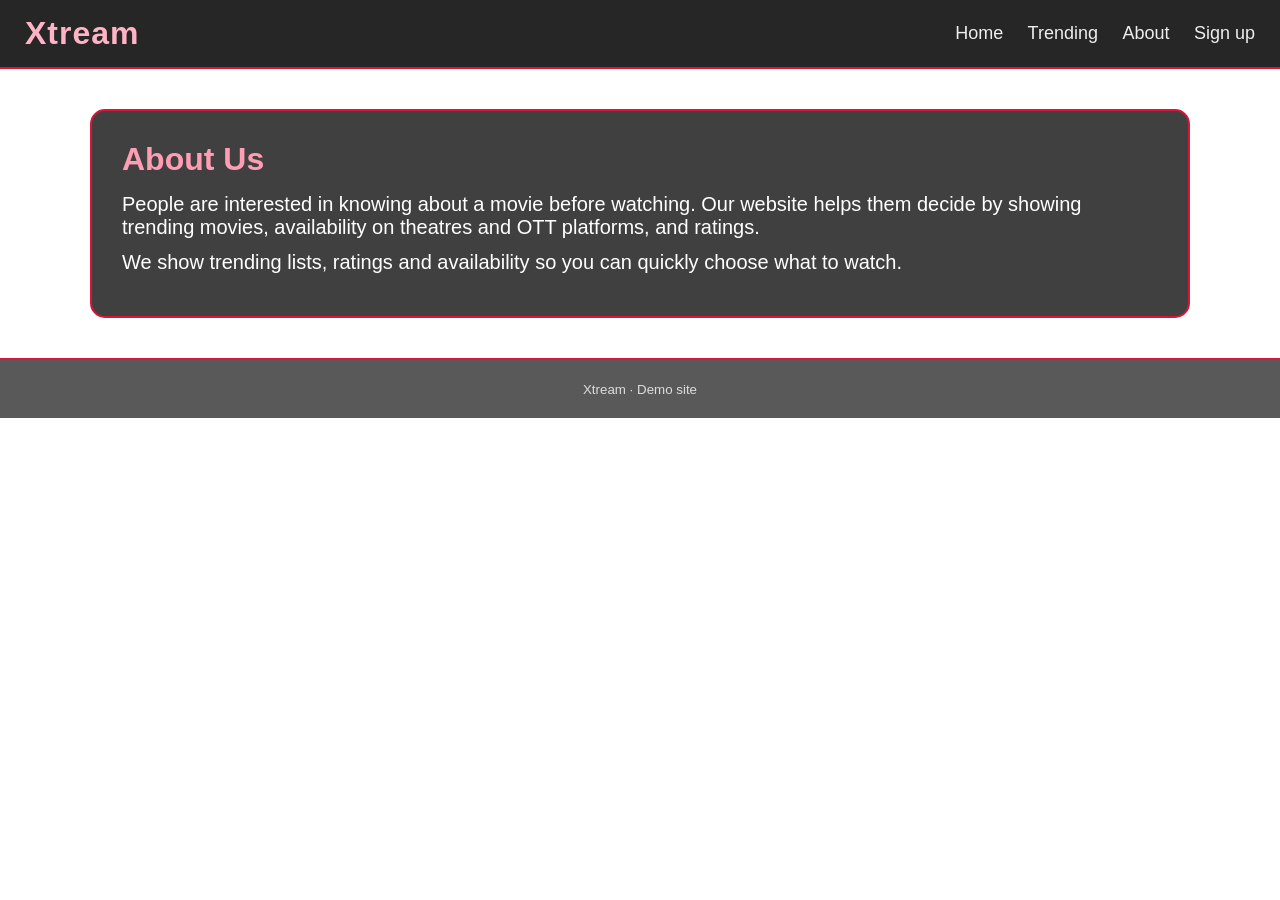
<file: about.html>
<!doctype html>
<html lang="en">
<head>
  <meta charset="utf-8" />
  <meta name="viewport" content="width=device-width,initial-scale=1" />
  <title>About — Xtream</title>
  <link rel="stylesheet" href="styles.css" />
</head>
<body>
  <header class="header">
    <h1 class="brand">Xtream</h1>
    <nav class="nav">
      <a href="index.html">Home</a>
      <a href="movies.html">Trending</a>
      <a href="about.html">About</a>
      <a href="signup.html">Sign up</a>
    </nav>
  </header>

  <main class="container about-page">
    <h2>About Us</h2>
    <p>People are interested in knowing about a movie before watching. Our website helps them decide by showing trending movies, availability on theatres and OTT platforms, and ratings.</p>
    <p>We show trending lists, ratings and availability so you can quickly choose what to watch.</p>
  </main>

  <footer class="footer">
    <small>Xtream · Demo site</small>
  </footer>
</body>
</html>
</file>
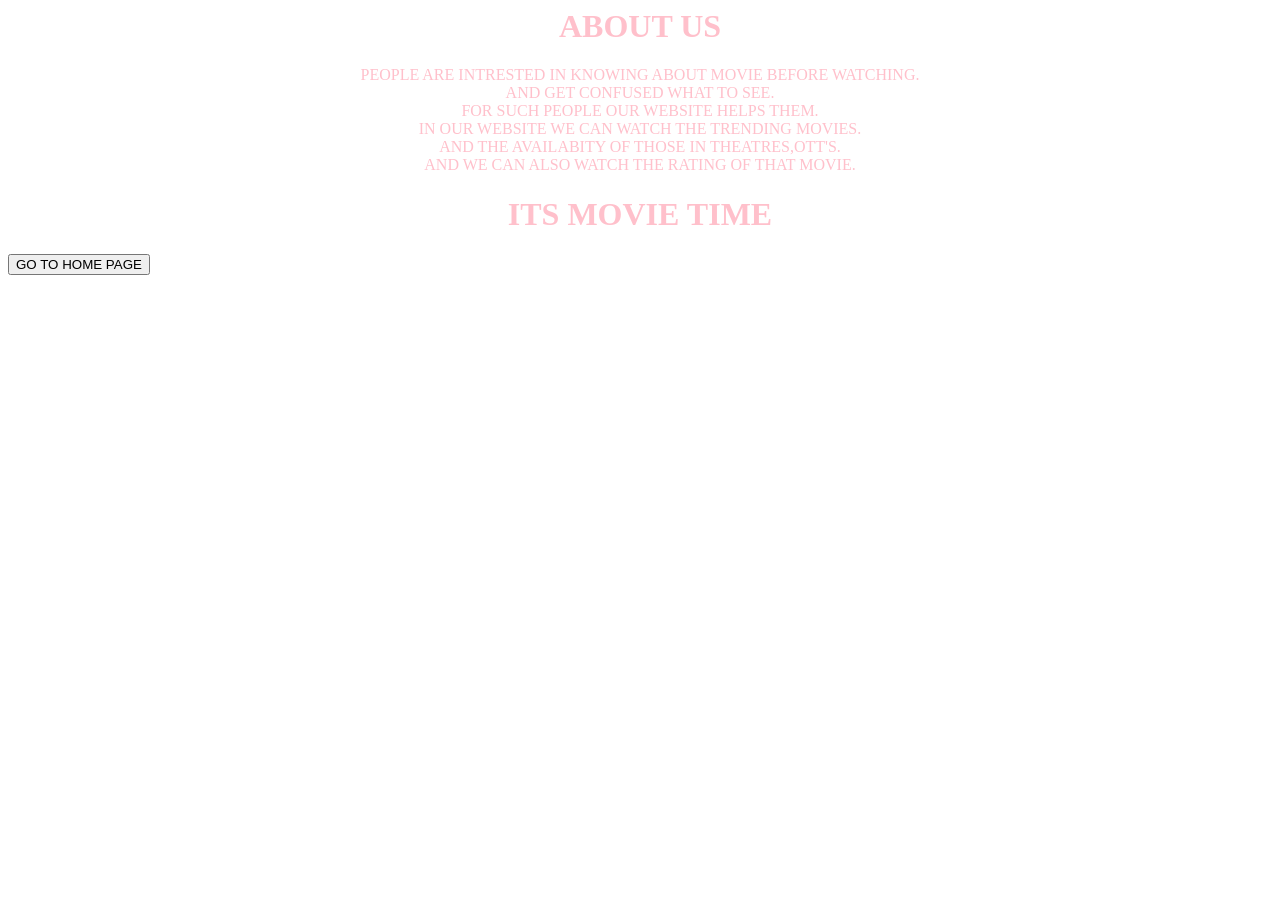
<file: intro.html>
<html>
<head>
<style>
body{
background-image:url("https://www.shutterstock.com/image-illustration/red-end-black-abstract-hd-260nw-1897086976.jpg");
background-size:cover;
background-repeat:no-repeat;
color:pink;
}
</style>
</head>
<body >
<center><h1 class="1">ABOUT US</h1>
PEOPLE ARE INTRESTED IN KNOWING ABOUT MOVIE BEFORE WATCHING.<br>AND GET CONFUSED WHAT TO SEE.
<br>
FOR SUCH PEOPLE OUR WEBSITE HELPS THEM.
<br>
IN OUR WEBSITE WE CAN WATCH THE TRENDING MOVIES.
<br>
AND THE AVAILABITY OF THOSE IN THEATRES,OTT'S.<br>AND WE CAN ALSO WATCH THE RATING OF THAT MOVIE.
<h1 >ITS MOVIE TIME</h1></center>
<button ><a href="file:///C:/Users/srinivasulu/Desktop/project.html"></a>GO TO HOME PAGE</button>
</body>
</html>
</file>
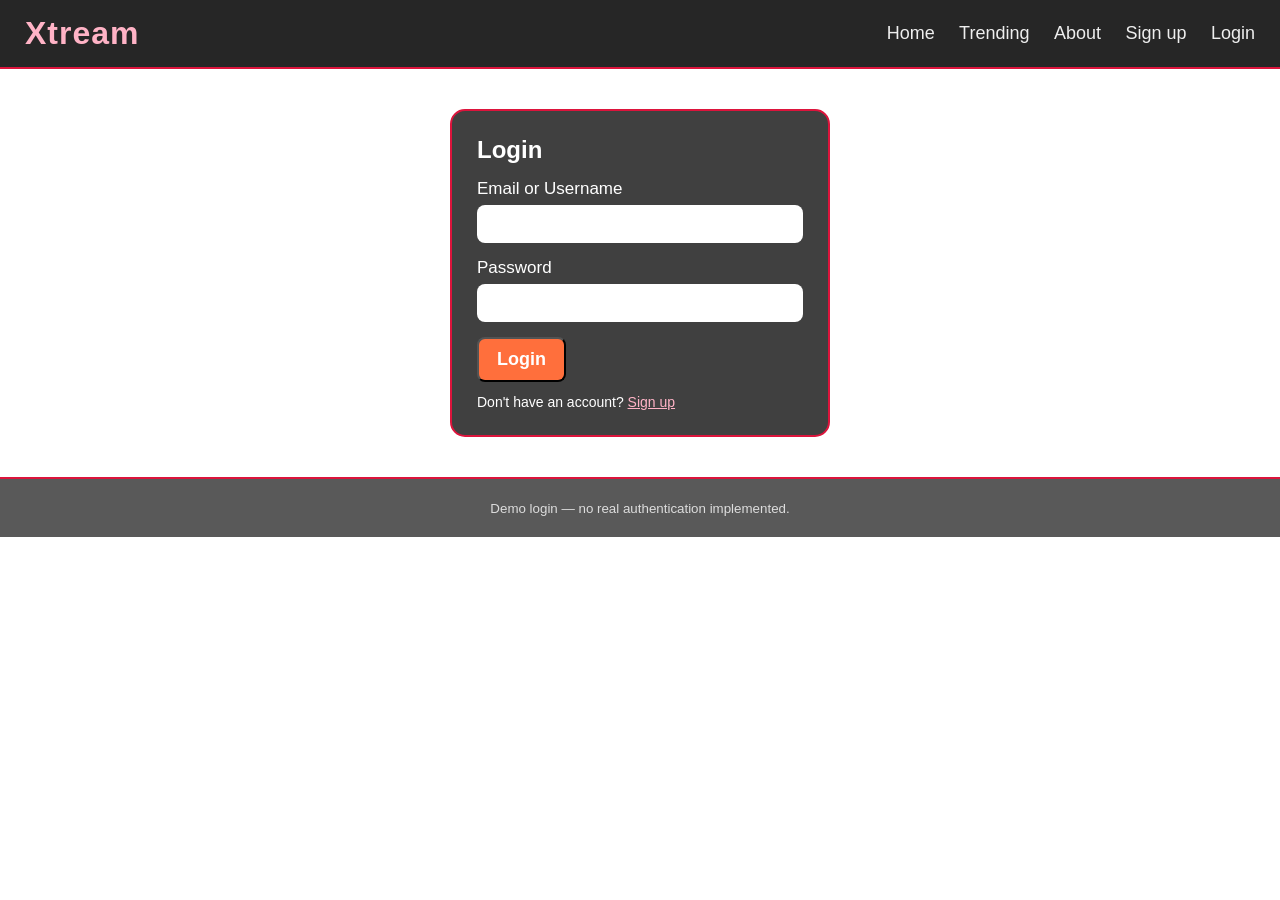
<file: login.html>
<!doctype html>
<html lang="en">
<head>
  <meta charset="utf-8" />
  <meta name="viewport" content="width=device-width,initial-scale=1" />
  <title>Login — Xtream</title>
  <link rel="stylesheet" href="styles.css" />
</head>
<body>
  <header class="header">
    <h1 class="brand">Xtream</h1>
    <nav class="nav">
      <a href="index.html">Home</a>
      <a href="movies.html">Trending</a>
      <a href="about.html">About</a>
      <a href="signup.html">Sign up</a>
      <a href="login.html">Login</a>
    </nav>
  </header>

  <main class="container">
    <div class="form-card" style="max-width: 380px;">
      <h2 style="margin-bottom:15px;">Login</h2>

      <form>
        <label>
          Email or Username
          <input type="text" name="user" required />
        </label>

        <label>
          Password
          <input type="password" name="pw" required />
        </label>

        <div style="margin-top:10px;">
          <button type="submit" class="button">Login</button>
        </div>
      </form>

      <p style="margin-top:12px;font-size:14px;">
        Don't have an account? <a href="signup.html" style="color:#ffb3c6;">Sign up</a>
      </p>
    </div>
  </main>

  <footer class="footer">
    <small>Demo login — no real authentication implemented.</small>
  </footer>
</body>
</html>
</file>
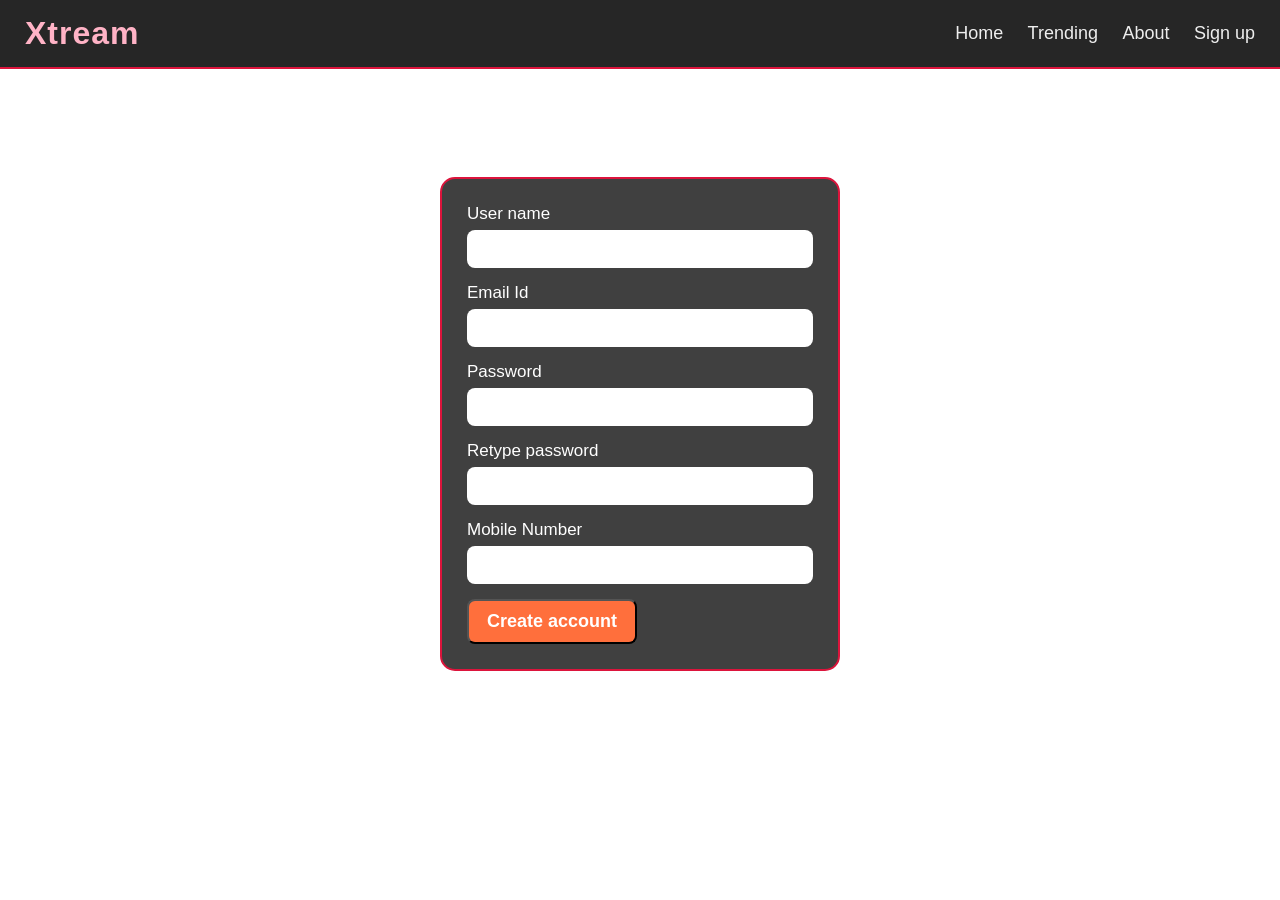
<file: signup.html>
<!doctype html>
<html lang="en">
<head>
  <meta charset="utf-8" />
  <meta name="viewport" content="width=device-width,initial-scale=1" />
  <title>Sign up — Xtream</title>
  <link rel="stylesheet" href="styles.css" />
</head>
<body>
  <header class="header">
    <h1 class="brand">Xtream</h1>
    <nav class="nav">
      <a href="index.html">Home</a>
      <a href="movies.html">Trending</a>
      <a href="about.html">About</a>
      <a href="signup.html">Sign up</a>
    </nav>
  </header>

  <main class="container">
    <h2>Create account</h2>

    <form name="signupForm" action="success.html" onsubmit="return validateSignup(this)" class="form-card">

      <label>
        User name
        <input type="text" name="un" required />
      </label>

      <label>
        Email Id
        <input type="email" name="em" required />
      </label>

      <label>
        Password
        <input type="password" name="pw" required minlength="6" />
      </label>

      <label>
        Retype password
        <input type="password" name="rpw" required minlength="6" />
      </label>

      <label>
        Mobile Number
        <input type="tel" name="mn" pattern="[0-9]{7,15}" />
      </label>

      <div>
        <button type="submit" class="button">Create account</button>
      </div>
    </form>
  </main>

  <script src="script.js"></script>
</body>
</html>
</file>
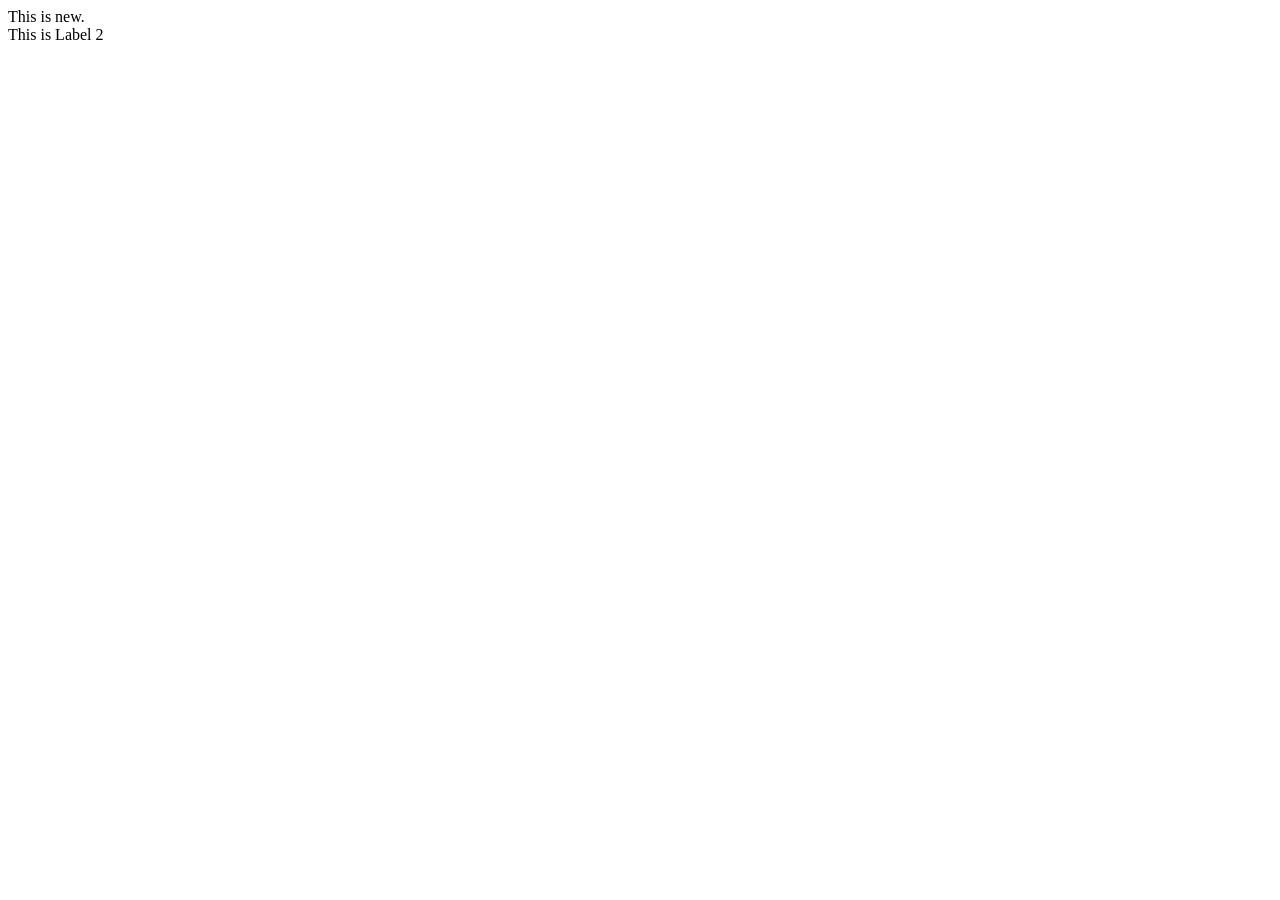
<file: sree.html>
<!doctype html>
<html>
<body>

<form id="form1">
  <label id="l1">This is Label 1</label><br>
  <label id="l2">This is Label 2</label><br>
</form>

<script>
let newLabel = document.createElement("label");
newLabel.textContent = "This is new.";

// insert before label 1
let form = document.getElementById("form1");
let label1 = document.getElementById("l1");

form.insertBefore(newLabel, label1);

// remove label 1
label1.remove();
</script>

</body>
</html>
</file>
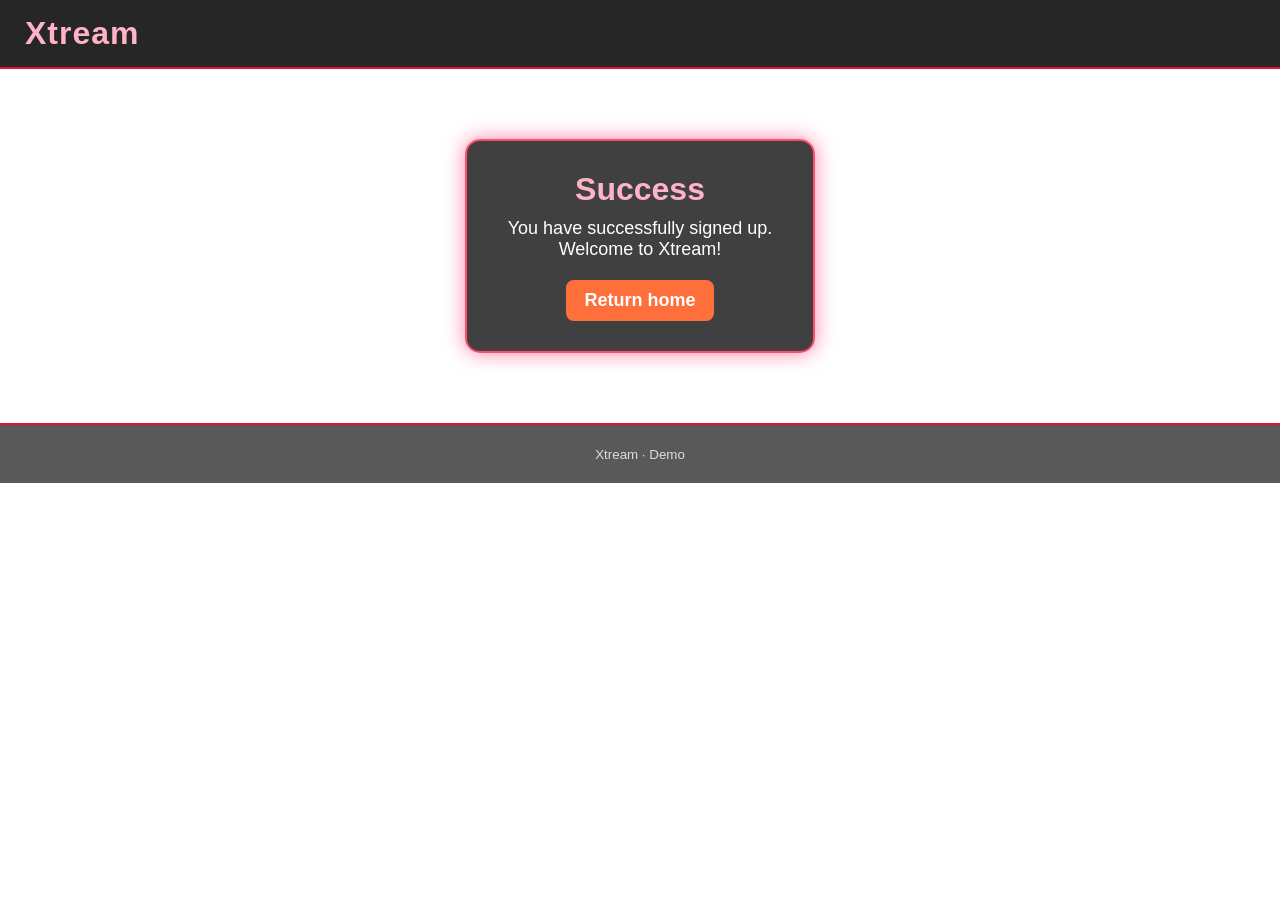
<file: success.html>
<!doctype html>
<html lang="en">
<head>
  <meta charset="utf-8" />
  <meta name="viewport" content="width=device-width,initial-scale=1" />
  <title>Success — Xtream</title>
  <link rel="stylesheet" href="styles.css" />
</head>
<body>
  <header class="header">
    <h1 class="brand">Xtream</h1>
  </header>

  <main class="container">
    <div class="success-card">
      <h2>Success</h2>
      <p>You have successfully signed up. Welcome to Xtream!</p>
      <a class="button" href="index.html">Return home</a>
    </div>
  </main>

  <footer class="footer"><small>Xtream · Demo</small></footer>
</body>
</html>
</file>
<file: styles.css>
/* GLOBAL RESET */
* {
  box-sizing: border-box;
  margin: 0;
  padding: 0;
  font-family: "Segoe UI", sans-serif;
}

body {
  background: url("https://img.freepik.com/free-vector/cinema-background-design_1284-12716.jpg")
    center/cover fixed;
  color: #fff;
}

/* HEADER */
.header {
  background: rgba(0, 0, 0, 0.85);
  padding: 15px 25px;
  display: flex;
  justify-content: space-between;
  align-items: center;
  border-bottom: 2px solid crimson;
}

.brand {
  font-size: 32px;
  font-weight: 700;
  color: #ffb3c6;
  letter-spacing: 1px;
}

/* NAVBAR */
.nav a {
  margin-left: 20px;
  color: #eee;
  text-decoration: none;
  font-size: 18px;
  font-weight: 500;
  transition: 0.2s ease;
}

.nav a:hover {
  color: #ff6f91;
  text-shadow: 0 0 8px #ff6f91;
}

/* MAIN CONTAINER */
.container {
  width: 90%;
  max-width: 1100px;
  margin: 40px auto;
  backdrop-filter: blur(5px);
}

/* BUTTON */
.button {
  display: inline-block;
  padding: 10px 18px;
  background: #ff6f3c;
  color: white;
  font-size: 18px;
  border-radius: 8px;
  text-decoration: none;
  transition: 0.25s ease;
  font-weight: 600;
}

.button:hover {
  background: #ff3b3b;
  transform: scale(1.08);
}

/* HERO SECTION */
.hero {
  display: flex;
  justify-content: space-between;
  align-items: center;
  background: rgba(15, 15, 15, 0.75);
  padding: 40px;
  border-radius: 15px;
}

.hero-text h2 {
  font-size: 30px;
  color: #87cefa;
  margin-bottom: 10px;
}

.hero-text p {
  font-size: 18px;
}

/* FEATURES SECTION */
.features {
  margin-top: 40px;
  display: flex;
  justify-content: space-between;
  gap: 20px;
}

.features article {
  flex: 1;
  background: rgba(0, 0, 0, 0.75);
  padding: 20px;
  border-radius: 12px;
  border: 2px solid crimson;
}

.features h3 {
  font-size: 22px;
  margin-bottom: 10px;
  color: #ffb3c6;
}

/* TRENDING POSTER */
.trending {
  margin-bottom: 40px;
}

.trending h2 {
  font-size: 28px;
  color: #add8e6;
  margin-bottom: 15px;
}

.poster {
  width: 420px;
  height: 260px;
  border-radius: 15px;
  background-size: cover;
  background-position: center;
  border: 3px solid #ff4d6d;
  box-shadow: 0 0 25px rgba(255, 0, 80, 0.5);
  transition: 0.25s;
}

.poster:hover {
  transform: scale(1.05);
}

/* MOVIE TABLE */
.movie-list h2 {
  font-size: 28px;
  margin-bottom: 10px;
  color: #ffdcdc;
}

.table-wrap {
  overflow-x: auto;
  margin-top: 20px;
}

table {
  width: 100%;
  border-collapse: collapse;
  background: rgba(0, 0, 0, 0.75);
  border-radius: 10px;
  overflow: hidden;
}

thead {
  background: rgba(255, 0, 80, 0.8);
}

thead th {
  padding: 14px;
  font-size: 18px;
  text-align: left;
  color: #fff;
}

tbody td {
  padding: 12px;
  border-bottom: 1px solid rgba(255, 255, 255, 0.12);
  font-size: 17px;
}

/* SUCCESS PAGE */
.success-card {
  background: rgba(0, 0, 0, 0.75);
  padding: 30px;
  text-align: center;
  width: 350px;
  margin: 70px auto;
  border-radius: 15px;
  border: 2px solid #ff4d6d;
  box-shadow: 0 0 20px rgba(255, 0, 80, 0.5);
}

.success-card h2 {
  font-size: 32px;
  margin-bottom: 10px;
  color: #ffb3c6;
}

.success-card p {
  font-size: 18px;
  margin-bottom: 20px;
}

/* SIGN-UP FORM */
.form-card {
  background: rgba(0, 0, 0, 0.75);
  padding: 25px;
  width: 400px;
  margin: 40px auto;
  border-radius: 15px;
  border: 2px solid crimson;
}

.form-card label {
  display: block;
  margin-bottom: 15px;
  font-size: 17px;
  font-weight: 500;
}

.form-card input {
  width: 100%;
  padding: 10px;
  margin-top: 6px;
  border-radius: 8px;
  border: none;
  font-size: 16px;
}

/* ABOUT PAGE */
.about-page {
  background: rgba(0, 0, 0, 0.75);
  padding: 30px;
  border-radius: 15px;
  border: 2px solid crimson;
}

.about-page h2 {
  font-size: 32px;
  margin-bottom: 15px;
  color: #ff9db5;
}

.about-page p {
  font-size: 20px;
  margin-bottom: 12px;
}

/* FOOTER */
.footer {
  text-align: center;
  padding: 20px;
  margin-top: 40px;
  color: #ddd;
  background: rgba(0, 0, 0, 0.65);
  border-top: 2px solid crimson;
}

/* SEARCH + FILTERS */
.search-filter {
  margin: 20px 0;
  display: flex;
  flex-wrap: wrap;
  gap: 10px;
  align-items: center;
}

.search-input {
  flex: 1;
  min-width: 200px;
  padding: 8px 10px;
  border-radius: 8px;
  border: none;
  font-size: 16px;
}

.filter-buttons {
  display: flex;
  flex-wrap: wrap;
  gap: 8px;
}

.filter-button {
  padding: 6px 10px;
  border-radius: 999px;
  border: 1px solid #ff6f91;
  background: rgba(0, 0, 0, 0.6);
  color: #ffdcdc;
  cursor: pointer;
  font-size: 14px;
}

.filter-button.active {
  background: #ff6f91;
  color: #000;
}

/* POSTER THUMBNAIL */
.poster-thumb {
  width: 60px;
  height: 80px;
  object-fit: cover;
  border-radius: 6px;
}

/* NETFLIX MODAL */
.modal.hidden {
  display: none;
}

.modal {
  position: fixed;
  inset: 0;
  z-index: 999;
}

.modal-overlay {
  position: absolute;
  inset: 0;
  background: rgba(0, 0, 0, 0.7);
}

.modal-dialog {
  position: relative;
  max-width: 800px;
  margin: 60px auto;
  background: rgba(0, 0, 0, 0.95);
  border-radius: 16px;
  padding: 20px;
  box-shadow: 0 0 30px rgba(0,0,0,0.7);
}

.modal-close {
  position: absolute;
  top: 10px;
  right: 16px;
  background: transparent;
  border: none;
  font-size: 26px;
  color: #fff;
  cursor: pointer;
}

.modal-content {
  display: flex;
  gap: 18px;
  flex-wrap: wrap;
}

.modal-poster {
  width: 220px;
  border-radius: 10px;
  object-fit: cover;
}

.modal-info h3 {
  font-size: 26px;
  margin-bottom: 8px;
}

.modal-meta {
  font-size: 15px;
  color: #ffdcdc;
  margin-bottom: 12px;
}

.modal-description {
  font-size: 16px;
  margin-bottom: 10px;
}

.modal-availability {
  font-size: 15px;
  opacity: 0.9;
}

/* MOVIE ROW HOVER */
.movie-row:hover {
  background: rgba(255, 255, 255, 0.05);
  cursor: pointer;
}

/* RESPONSIVE FIXES */
@media (max-width: 700px) {
  .hero {
    flex-direction: column;
    gap: 15px;
  }
  
  .modal-dialog {
    margin: 40px 10px;
  }
  
  .modal-content {
    flex-direction: column;
    align-items: center;
  }
  
  .modal-poster {
    width: 180px;
  }
}
</file>
